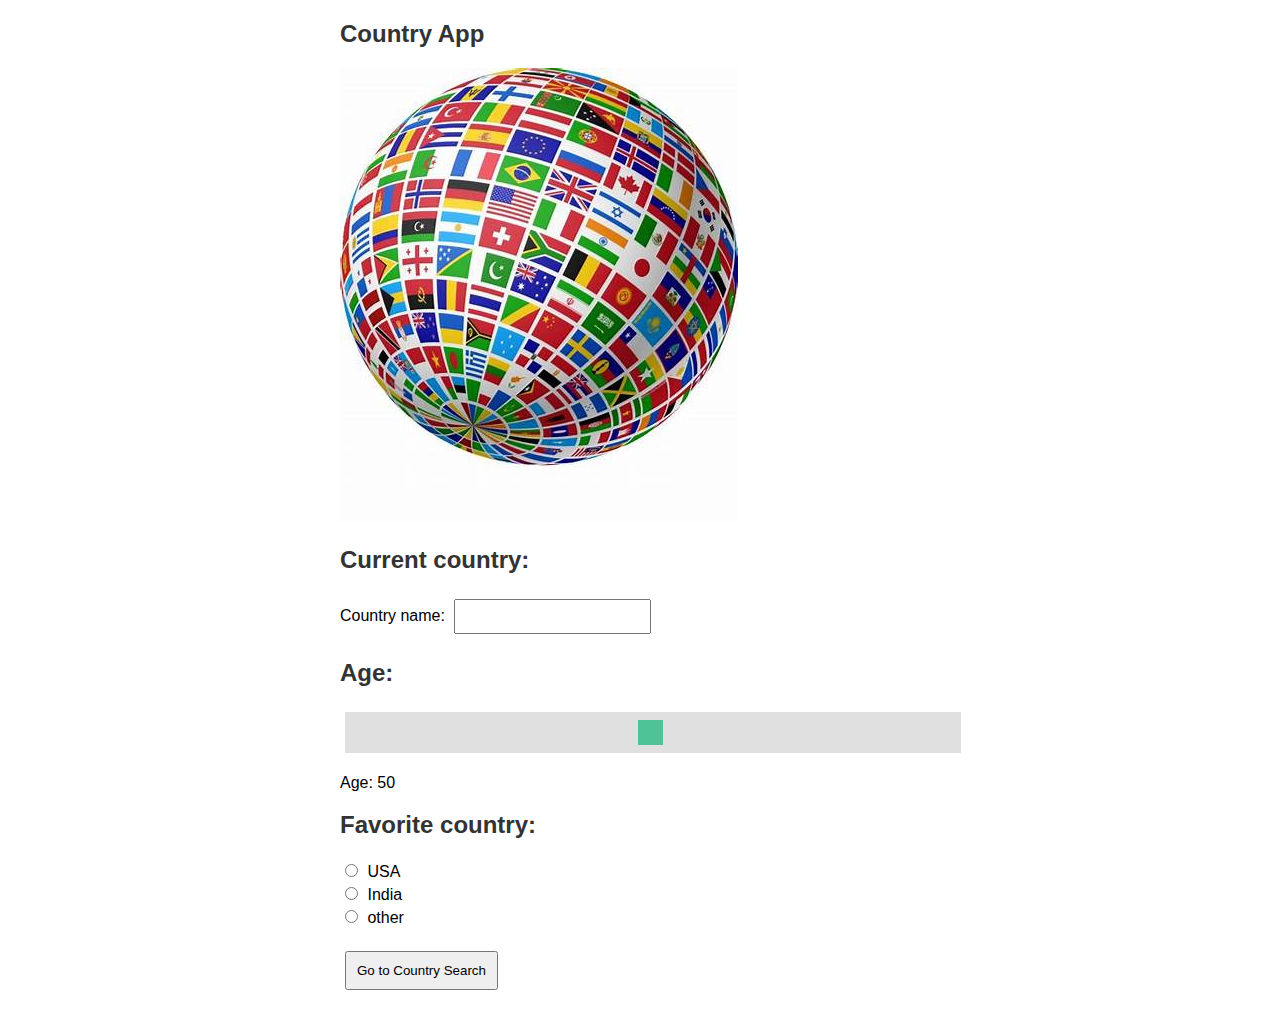
<file: Automated Web Testing using Selenium/Country_search_GUI/gui_v1/index.html>
<!DOCTYPE html>
<html lang="en">

<head>
    <meta charset="UTF-8">
    <meta name="viewport" content="width=device-width, initial-scale=1.0">
    <title>Country Search App</title>
    <link rel="stylesheet" href="styles.css">
</head>

<body>
    <div id="container">
        <!-- Home Page -->
        <div id="homePage">

            <h2>Country App</h2>
            <img src="world.jpeg">
            <br>

            <h2>Current country:</h2>
            <form>
                <label for="cname">Country name:</label>
                <input type="text" id="cname" name="cname"><br>
            </form>

            <h2>Age:</h2>
            <div class="slidecontainer">
                <input type="range" min="1" max="100" value="50" class="slider" id="ageSlider">
                <p>Age: <span id="age"></span></p>
            </div>

            <h2>Favorite country:</h2>
            <form>
                <input type="radio" id="usa" name="fav_country" value="USA">
                <label for="usa">USA</label><br>
                <input type="radio" id="india" name="fav_country" value="India">
                <label for="india">India</label><br>
                <input type="radio" id="other" name="fav_country" value="other">
                <label for="other">other</label><br>
                <br>
            </form>

            <button onclick="navigateToSearch()">Go to Country Search</button>

        </div>

        <!-- Country Search Page -->
        <div id="searchPage" style="display: none;">
            <h2>Country Search Page</h2>
            <img src="countries.jpeg">
            <br>

            <h2>Enter your name:</h2>
            <form>
                <label for="name">Name:</label>
                <input type="text" id="name" name="name"><br>
            </form>

            <p>Countries available:</p>
            <ol>
                <li>India</li>
                <li>United States of America</li>
            </ol>

            <h3>Select country:</h3>

            <select class="form-select" id="country" name="country">
                <option>select country</option>
                <option value="IN">India</option>
                <option value="US">United States</option>
            </select>

            <hr>
            <button onclick="navigateToHome()">Back</button>
            <span style="display:inline-block; width: 25;"></span>
            <button onclick="searchCountry()">Search</button>


        </div>

        <!-- Details Page -->
        <div id="detailsPage" style="display: none;">
            <h2>Country Details Page</h2>
            <div id="countryDetails" class="details"></div>

            <h2>Residence country:</h2>
            <form>
                <label for="rcname">Residence Country name:</label>
                <input type="text" id="rcname" name="rcname"><br><br>
            </form>

            <button onclick="navigateToHome()">Go to Home</button>
            <span style="display:inline-block; width: 25;"></span>
            <button onclick="navigateToSearch()">Go to Country Search</button>

            <h2>Rate this website:</h2>
            <div class="slidecontainer">
                <input type="range" min="1" max="5" value="3" class="slider" id="ratingSlider">
                <p>Rating: <span id="rating"></span></p>
            </div>

            <h2>Do you like this website?</h2>
            <form>
                <input type="radio" id="feedback_yes" name="feedback" value="Yes">
                <label for="feedback_yes">Yes</label><br>
                <input type="radio" id="feedback_no" name="feedback" value="No">
                <label for="feedback_no">No</label><br>
                <br>
            </form>


        </div>
    </div>

    <script src="script.js"></script>
</body>

</html>
</file>
<file: Automated Web Testing using Selenium/Country_search_GUI/gui_v1/styles.css>
body {
    font-family: Arial, sans-serif;
    margin: 20px;
}

#container {
    max-width: 600px;
    margin: auto;
}

h2 {
    color: #333;
}

button {
    padding: 10px;
    margin: 5px;
    cursor: pointer;
}

input {
    padding: 8px;
    margin: 5px;
}

ul {
    list-style: none;
    padding: 0;
}

li {
    border: 1px solid #ccc;
    margin: 5px;
    padding: 10px;
    cursor: pointer;
}

.details {
    color: #555;
}

.slidecontainer {
    width: 100%; /* Width of the outside container */
  }
  
  /* The slider itself */
  .slider {
    -webkit-appearance: none;  /* Override default CSS styles */
    appearance: none;
    width: 100%; /* Full-width */
    height: 25px; /* Specified height */
    background: #d3d3d3; /* Grey background */
    outline: none; /* Remove outline */
    opacity: 0.7; /* Set transparency (for mouse-over effects on hover) */
    -webkit-transition: .2s; /* 0.2 seconds transition on hover */
    transition: opacity .2s;
  }
  
  /* Mouse-over effects */
  .slider:hover {
    opacity: 1; /* Fully shown on mouse-over */
  }
  
  /* The slider handle (use -webkit- (Chrome, Opera, Safari, Edge) and -moz- (Firefox) to override default look) */
  .slider::-webkit-slider-thumb {
    -webkit-appearance: none; /* Override default look */
    appearance: none;
    width: 25px; /* Set a specific slider handle width */
    height: 25px; /* Slider handle height */
    background: #04AA6D; /* Green background */
    cursor: pointer; /* Cursor on hover */
  }
  
  .slider::-moz-range-thumb {
    width: 25px; /* Set a specific slider handle width */
    height: 25px; /* Slider handle height */
    background: #04AA6D; /* Green background */
    cursor: pointer; /* Cursor on hover */
  }
</file>
